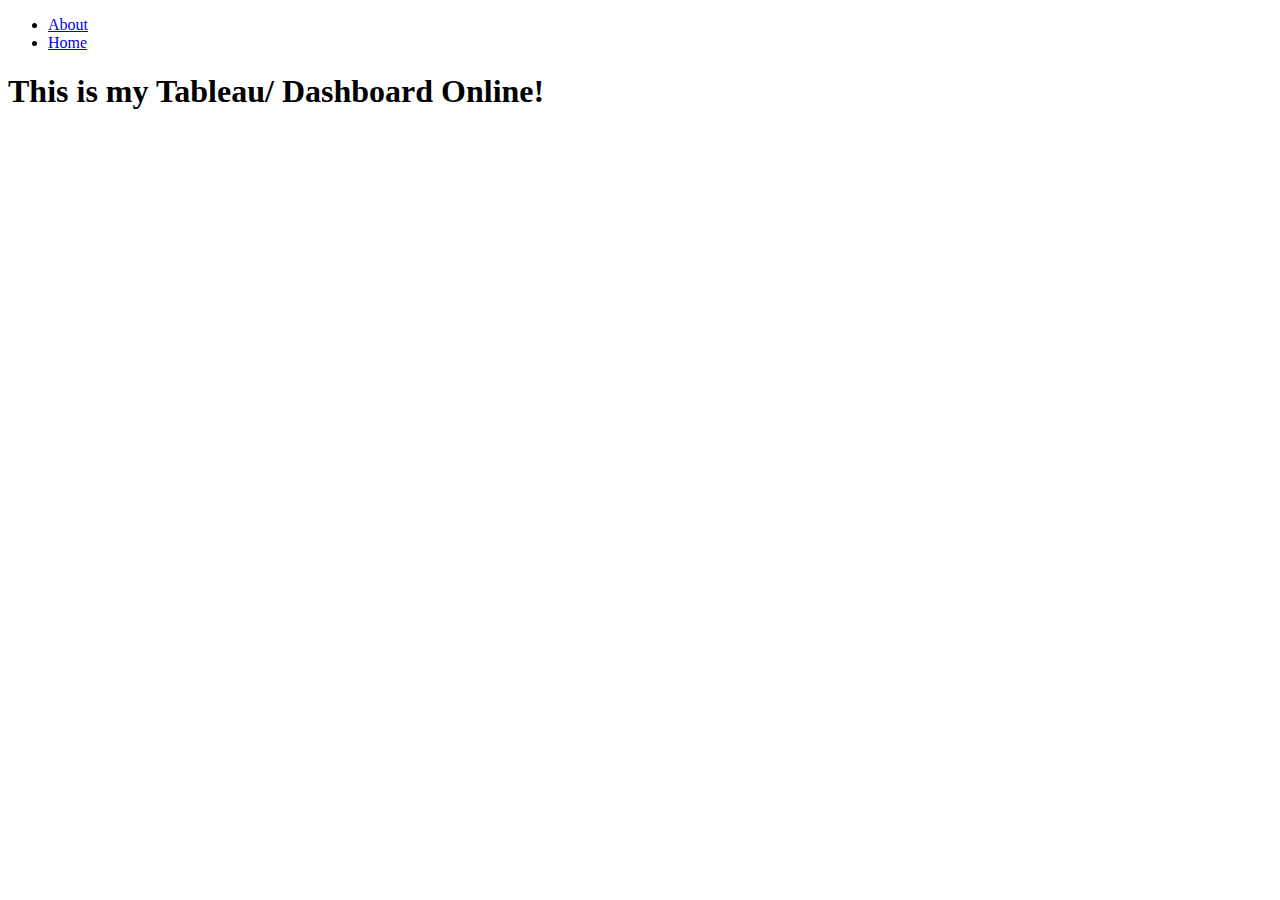
<file: Tab.Html>
<!DOCTYPE html>
<html>
    <head>
        <title> Tableau Dashboard Demo</title>
    </head>
    <body>
        <link href="My.html" rel="word" type="Happy"/> 
        <link href="index.html"/>
        <Ul>
            <Li> <a href="My.html">About</a></Li>
            <Li> <a href="index.html">Home</a></Li>
        </Ul>

        <h1> This is my Tableau/ Dashboard Online! </H1>
        <div class='tableauPlaceholder' id='viz1682355682282' style='position: relative'><noscript><a href='#'><img alt='Is Your County Obese?                            Select your county to see how it compares with other counties in the country                         ' src='https:&#47;&#47;public.tableau.com&#47;static&#47;images&#47;Re&#47;Regional_16823556206600&#47;Obesity&#47;1_rss.png' style='border: none' /></a></noscript><object class='tableauViz'  style='display:none;'><param name='host_url' value='https%3A%2F%2Fpublic.tableau.com%2F' /> <param name='embed_code_version' value='3' /> <param name='site_root' value='' /><param name='name' value='Regional_16823556206600&#47;Obesity' /><param name='tabs' value='no' /><param name='toolbar' value='yes' /><param name='static_image' value='https:&#47;&#47;public.tableau.com&#47;static&#47;images&#47;Re&#47;Regional_16823556206600&#47;Obesity&#47;1.png' /> <param name='animate_transition' value='yes' /><param name='display_static_image' value='yes' /><param name='display_spinner' value='yes' /><param name='display_overlay' value='yes' /><param name='display_count' value='yes' /><param name='language' value='en-US' /><param name='filter' value='publish=yes' /></object></div>                <script type='text/javascript'>                    var divElement = document.getElementById('viz1682355682282');                    var vizElement = divElement.getElementsByTagName('object')[0];                    if ( divElement.offsetWidth > 800 ) { vizElement.style.width='100%';vizElement.style.height=(divElement.offsetWidth*0.75)+'px';} else if ( divElement.offsetWidth > 500 ) { vizElement.style.width='100%';vizElement.style.height=(divElement.offsetWidth*0.75)+'px';} else { vizElement.style.width='100%';vizElement.style.height='827px';}                     var scriptElement = document.createElement('script');                    scriptElement.src = 'https://public.tableau.com/javascripts/api/viz_v1.js';                    vizElement.parentNode.insertBefore(scriptElement, vizElement);                </script>
    </body>
</html>
</file>
